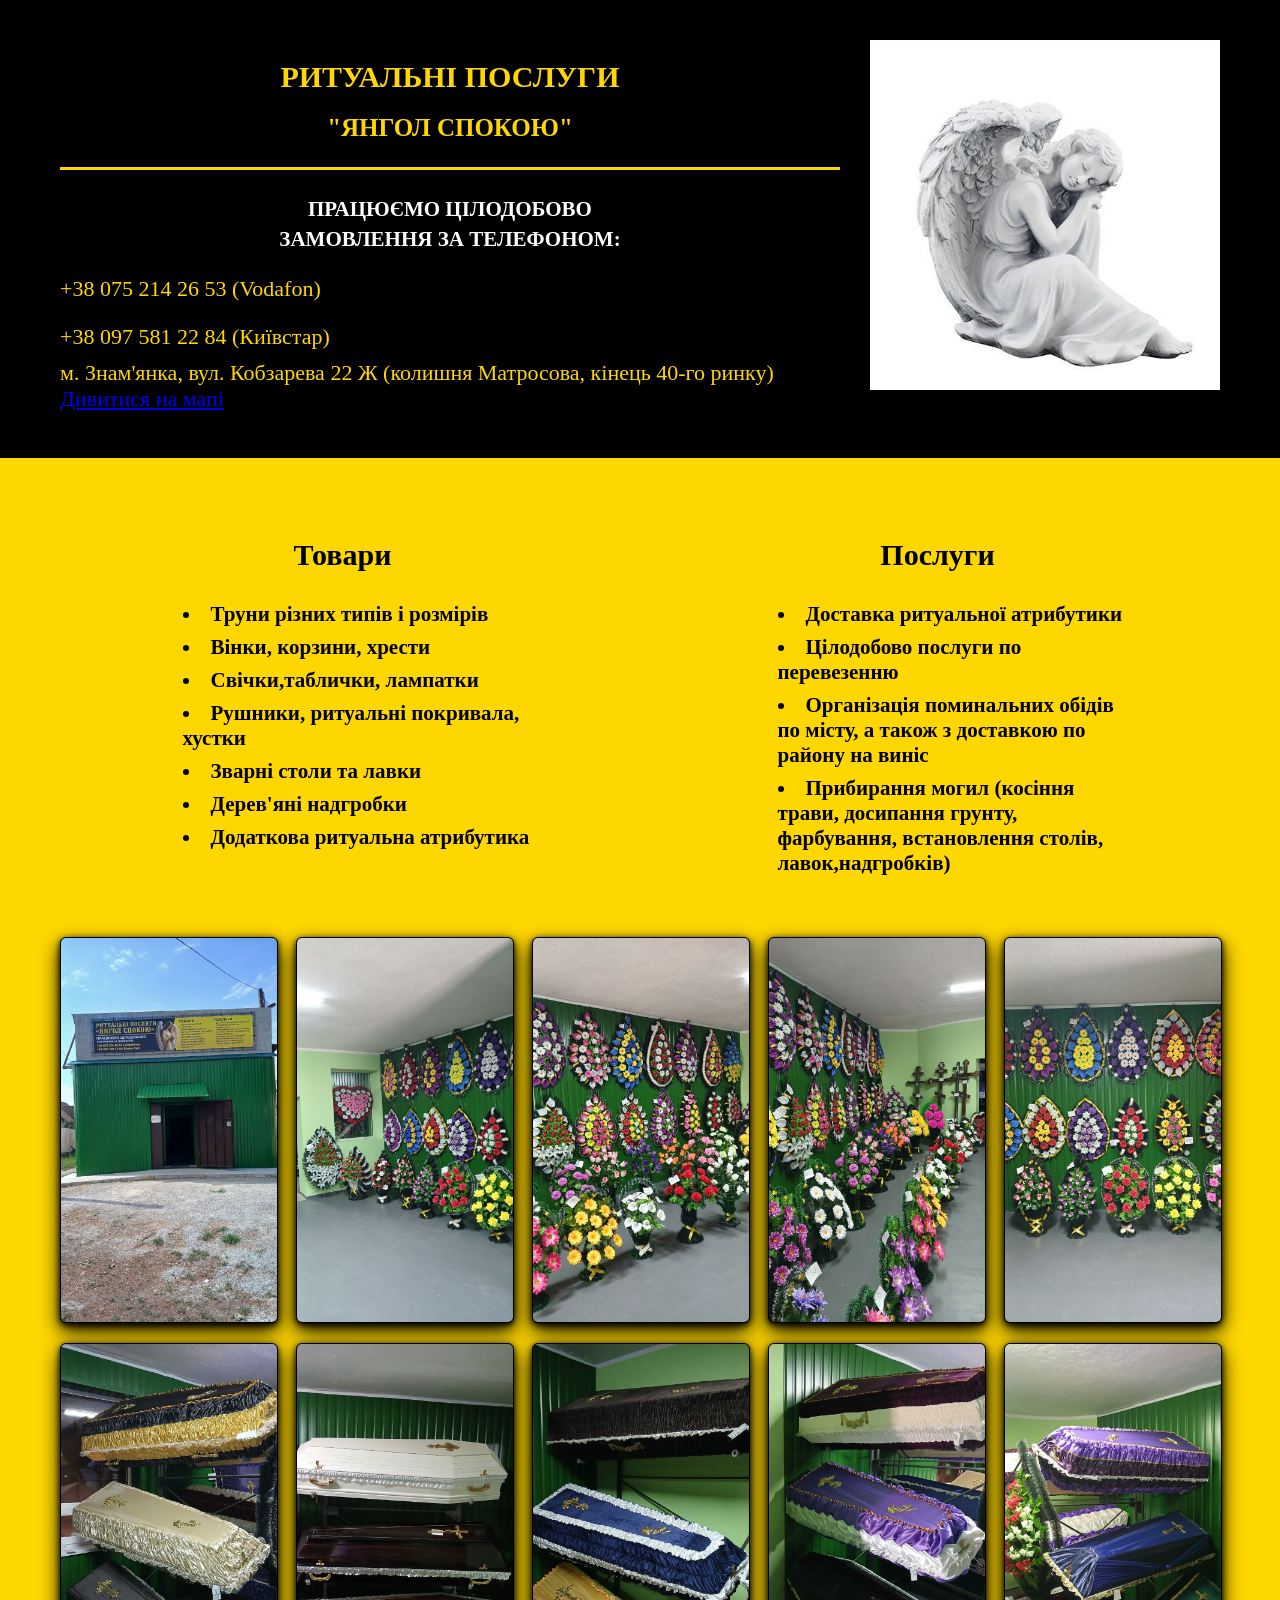
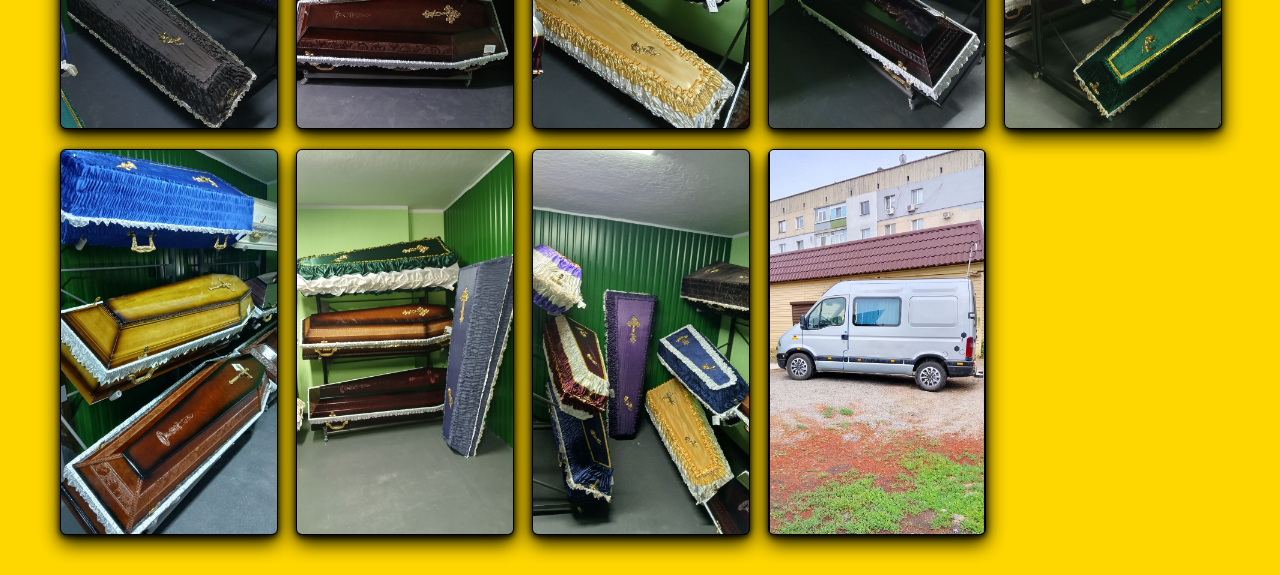
<file: index.html>
<!DOCTYPE html>
<html lang="uk">

<head>
    <meta charset="UTF-8">
    <title>Ритуальні послуги "Янгол спокою" в Знам'янці - Організація похорону та атрибутика</title>
    <meta name="viewport" content="width=device-width, initial-scale=1.0">
    <meta property="og:title" content="Янгол спокою — ритуальні послуги в Знам’янці">
    <meta property="og:description" content="Організація поховань, ритуальні товари та допомога 24/7.">
    <meta property="og:image" content="https://angelofpeace8719.github.io/Angel-of-Peace/stutic/image/photo_2026-08-22_15-26-52.jpg">
    <meta property="og:url" content="https://angelofpeace8719.github.io/Angel-of-Peace/">
    <meta property="og:type" content="website">
    <link rel="icon" href="stutic/image/free-icon-orthodox-cross-1868137.png" type="image/png">
    <link rel="stylesheet" href="stutic/styles/style.css">
    <meta name="google-site-verification: google77314f6b16674c45.html">
</head>

<body>

    <div class="main-container">

        <!-- ВЕРХНИЙ ЧЕРНЫЙ БЛОК -->
        <div class="top-section">
            <div class="info-side">
                <div class="main-title">
                    <h1>РИТУАЛЬНІ ПОСЛУГИ</h1>
                    <h2>"ЯНГОЛ СПОКОЮ"</h2>
                </div>

                <div class="yellow-line"></div>

                <div class="subtitle">
                    ПРАЦЮЄМО ЦІЛОДОБОВО<br>
                    ЗАМОВЛЕННЯ ЗА ТЕЛЕФОНОМ:
                </div>

                <div class="contacts">
                    <p>+38 075 214 26 53 (Vodafon)</p>
                    <p>+38 097 581 22 84 (Київстар)</p>
                    <p class="address">м. Знам'янка, вул. Кобзарева 22 Ж (колишня Матросова, кінець 40-го ринку) <a
                            href="https://maps.app.goo.gl/UHw2C8VmuCGTwinE9" target="_blank" rel="noopener noreferrer">
                            Дивитися на мапі
                        </a></p>
                </div>
            </div>

            <!-- Картинка справа  -->
            <div class="image-side">
                <img src="stutic/image/photo_2026-08-22_15-26-52.jpg" alt="Картинка">
            </div>
        </div>

        <!-- НИЖНИЙ ЖЕЛТЫЙ БЛОК -->
        <div class="bottom-section">
            <div class="list-wrapper">
                <div class="list-card">
                    <h3>Товари</h3>
                    <ul>
                        <li>Труни різних типів і розмірів</li>
                        <li>Вінки, корзини, хрести</li>
                        <li>Свічки,таблички, лампатки </li>
                        <li>Рушники, ритуальні покривала, хустки</li>
                        <li>Зварні столи та лавки</li>
                        <li>Дерев'яні надгробки</li>
                        <li>Додаткова ритуальна атрибутика</li>
                    </ul>
                </div>
                <div class="list-card">
                    <h3>Послуги</h3>
                    <ul>
                        <li>Доставка ритуальної атрибутики</li>
                        <li>Цілодобово послуги по перевезенню</li>
                        <li>Організація поминальних обідів по місту, а також з доставкою по району на виніс</li>
                        <li>Прибирання могил (косіння трави, досипання грунту, фарбування, встановлення столів,
                            лавок,надгробків)</li>
                    </ul>
                </div>
            </div>
            <div class="photo-gallery">
                <img src="stutic/image/1.jpg" alt="Фото товару">
                <img src="stutic/image/2.jpg" alt="Фото товару">
                <img src="stutic/image/3.jpg" alt="Фото товару">
                <img src="stutic/image/4.jpg" alt="Фото товару">
                <img src="stutic/image/5.jpg" alt="Фото товару">
                <img src="stutic/image/6.jpg" alt="Фото товару">
                <img src="stutic/image/7.jpg" alt="Фото товару">
                <img src="stutic/image/8.jpg" alt="Фото товару">
                <img src="stutic/image/9.jpg" alt="Фото товару">
                <img src="stutic/image/10.jpg" alt="Фото товару">
                <img src="stutic/image/11.jpg" alt="Фото товару">
                <img src="stutic/image/12.jpg" alt="Фото товару">
                <img src="stutic/image/13.jpg" alt="Фото товару">
                <img src="stutic/image/14.jpg" alt="Фото товару">

            </div>
        </div>

    </div>

</body>

</html>
</file>
<file: stutic/styles/style.css>
/* 1. Сбрасываем внешние отступы у body и html */
html,
body {
  margin: 0;
  padding: 0;
  width: 100%;
  height: 100%;
  background-color: #ffd700;
  /* Фон страницы по умолчанию совпадает с нижней секцией */
}

.main-container {
  width: 100%;
  /* 2. Используем современную единицу 100dvh (Dynamic Viewport Height) */
  min-height: 100vh;
  min-height: 100dvh;
  display: flex;
  flex-direction: column;
}

/* --- ВЕРХНЯЯ ЧЕРНАЯ СЕКЦИЯ --- */
.top-section {
  background-color: #000000;
  color: #ffffff;
  padding: 40px 60px;
  display: flex;
  justify-content: space-between;
  align-items: flex-start;
  gap: 30px;
}

.info-side {
  flex: 1;
}

.main-title h1 {
  color: #ffd700;
  font-size: 30px;
  font-weight: bold;
  text-align: center;
}

.main-title h2 {
  color: #ffd700;
  font-size: 25px;
  margin-top: 5px;
  text-align: center;
}

.yellow-line {
  width: 100%;
  height: 3px;
  background-color: #ffd700;
  margin: 25px 0;
}

.subtitle {
  font-size: 21px;
  font-weight: bold;
  margin-bottom: 15px;
  line-height: 1.4;
  text-align: center;
}

.contacts p {
  font-size: 22px;
  margin-bottom: 6px;
  color: #ffd700;
}

.contacts .address {
  margin-top: 10px;
}

.image-side {
  width: 350px;
  height: 350px;
  flex-shrink: 0;
}

.image-side img {
  width: 100%;
  height: 100%;
  object-fit: cover;
}

/* --- НИЖНЯЯ ЖЕЛТАЯ СЕКЦИЯ --- */
.bottom-section {
  background-color: #ffd700;
  flex: 1;
  /* Растягивает желтую секцию на все оставшееся место снизу */
  padding: 40px 60px;
  display: flex;
  flex-direction: column;
  /* justify-content: space-around; */
  align-items: center;
  gap: 30px;
}
.list-wrapper {
  display: flex;
  justify-content: space-around;
  align-items: flex-start;
  gap: 30px;
  width: 100%;
}


h3 {
  text-align: center;
  font-size: 30px;
}

.list-card {
  flex: 1;
  max-width: 400px;
  padding: 10px;
}

.list-card ul {
  list-style-position: inside;
  font-size: 21px;
  font-weight: bold;
  color: #000000;
}

.list-card li {
  margin-bottom: 8px;
}

.photo-gallery {
  display: grid;
  grid-template-columns: repeat(auto-fit, minmax(180px, 1fr));
  gap: 20px;
  width: 100%;
  
}

.photo-gallery img {
  width: 100%;
  aspect-ratio: 9 / 16;
  height: auto;
  object-fit: contain;
  background-color: #000000;
  border-radius: 6px;
  border: 1px solid #000000;
  box-shadow: 0 8px 20px rgba(0, 0, 0, 15),
              0 2px 6px rgba(0, 0, 0, 10);
}

/* Адаптировано под планшеты и мобильные */
@media (max-width: 1024px) {

  .top-section,
  .bottom-section {
    padding: 20px;

  }
}

@media (max-width: 768px) {
  .image-side {
    display: none;
  }

  .list-wrapper {
    flex-direction: column;
  }

  .bottom-section {
    flex-direction: column;
    align-items: stretch;
  }

  .list-card {
    max-width: 100%;
   }
   .photo-gallery {
    grid-template-columns: repeat(2, 1fr);
    gap: 10px;

   }
  
}
</file>
